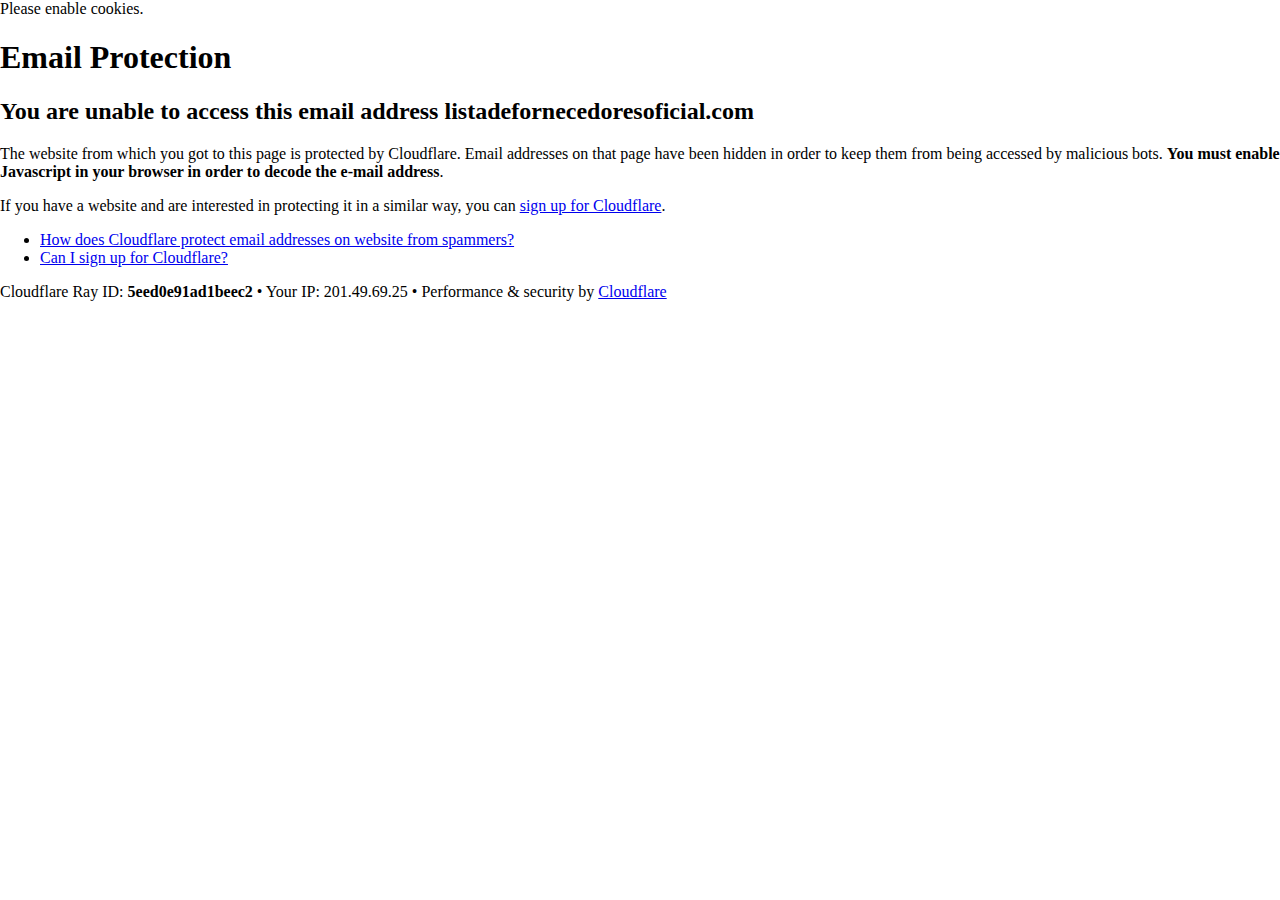
<file: black-friday-97-reais/cdn-cgi/l/email-protection.html>
<!DOCTYPE html>
<!--[if lt IE 7]> <html class="no-js ie6 oldie" lang="en-US"> <![endif]-->
<!--[if IE 7]>    <html class="no-js ie7 oldie" lang="en-US"> <![endif]-->
<!--[if IE 8]>    <html class="no-js ie8 oldie" lang="en-US"> <![endif]-->
<!--[if gt IE 8]><!--> <html class="no-js" lang="en-US"> <!--<![endif]-->

<!-- Mirrored from www.listadefornecedoresoficial.com/cdn-cgi/l/email-protection by HTTrack Website Copier/3.x [XR&CO'2014], Sun, 08 Nov 2020 05:58:00 GMT -->
<!-- Added by HTTrack --><meta http-equiv="content-type" content="text/html;charset=UTF-8" /><!-- /Added by HTTrack -->
<head>
<title>Email Protection | Cloudflare</title>
<meta charset="UTF-8" />
<meta http-equiv="Content-Type" content="text/html; charset=UTF-8" />
<meta http-equiv="X-UA-Compatible" content="IE=Edge,chrome=1" />
<meta name="robots" content="noindex, nofollow" />
<meta name="viewport" content="width=device-width,initial-scale=1" />
<link rel="stylesheet" id="cf_styles-css" href="https://www.listadefornecedoresoficial.com/cdn-cgi/styles/cf.errors.css" type="text/css" media="screen,projection" />
<!--[if lt IE 9]><link rel="stylesheet" id='cf_styles-ie-css' href="/cdn-cgi/styles/cf.errors.ie.css" type="text/css" media="screen,projection" /><![endif]-->
<style type="text/css">body{margin:0;padding:0}</style>


<!--[if gte IE 10]><!-->
<script>
  if (!navigator.cookieEnabled) {
    window.addEventListener('DOMContentLoaded', function () {
      var cookieEl = document.getElementById('cookie-alert');
      cookieEl.style.display = 'block';
    })
  }
</script>
<!--<![endif]-->


</head>
<body>
  <div id="cf-wrapper">
    <div class="cf-alert cf-alert-error cf-cookie-error" id="cookie-alert" data-translate="enable_cookies">Please enable cookies.</div>
    <div id="cf-error-details" class="cf-error-details-wrapper">
      <div class="cf-wrapper cf-header cf-error-overview">
        <h1 data-translate="block_headline">Email Protection</h1>
        <h2 class="cf-subheadline"><span data-translate="unable_to_access">You are unable to access this email address</span> listadefornecedoresoficial.com</h2>
      </div><!-- /.header -->

      <div class="cf-section cf-wrapper">
        <div class="cf-columns two">
          <div class="cf-column">
            <p>The website from which you got to this page is protected by Cloudflare. Email addresses on that page have been hidden in order to keep them from being accessed by malicious bots. <strong>You must enable Javascript in your browser in order to decode the e-mail address</strong>.</p>
            <p>If you have a website and are interested in protecting it in a similar way, you can <a rel="noopener noreferrer" href="https://www.cloudflare.com/sign-up?utm_source=email_protection">sign up for Cloudflare</a>.</p>
          </div>

          <div class="cf-column">
            <div class="grid_4">
              <div class="rail">
                  <div class="panel">
                      <ul class="nobullets">
                        <li><a rel="noopener noreferrer" class="modal-link-faq" href="https://support.cloudflare.com/hc/en-us/articles/200170016-What-is-Email-Address-Obfuscation-">How does Cloudflare protect email addresses on website from spammers?</a></li>
                        <li><a rel="noopener noreferrer" class="modal-link-faq" href="https://support.cloudflare.com/hc/en-us/categories/200275218-Getting-Started">Can I sign up for Cloudflare?</a></li>
                    </ul>
                </div>
              </div>
            </div>
          </div>
        </div>
      </div><!-- /.section -->

      <div class="cf-error-footer cf-wrapper w-240 lg:w-full py-10 sm:py-4 sm:px-8 mx-auto text-center sm:text-left border-solid border-0 border-t border-gray-300">
  <p class="text-13">
    <span class="cf-footer-item sm:block sm:mb-1">Cloudflare Ray ID: <strong class="font-semibold">5eed0e91ad1beec2</strong></span>
    <span class="cf-footer-separator sm:hidden">&bull;</span>
    <span class="cf-footer-item sm:block sm:mb-1"><span>Your IP</span>: 201.49.69.25</span>
    <span class="cf-footer-separator sm:hidden">&bull;</span>
    <span class="cf-footer-item sm:block sm:mb-1"><span>Performance &amp; security by</span> <a rel="noopener noreferrer" href="https://www.cloudflare.com/5xx-error-landing" id="brand_link" target="_blank">Cloudflare</a></span>
    
  </p>
</div><!-- /.error-footer -->


    </div><!-- /#cf-error-details -->
  </div><!-- /#cf-wrapper -->

  <script type="text/javascript">
  window._cf_translation = {};
  
  
</script>

</body>

<!-- Mirrored from www.listadefornecedoresoficial.com/cdn-cgi/l/email-protection by HTTrack Website Copier/3.x [XR&CO'2014], Sun, 08 Nov 2020 05:58:00 GMT -->
</html>
</file>
